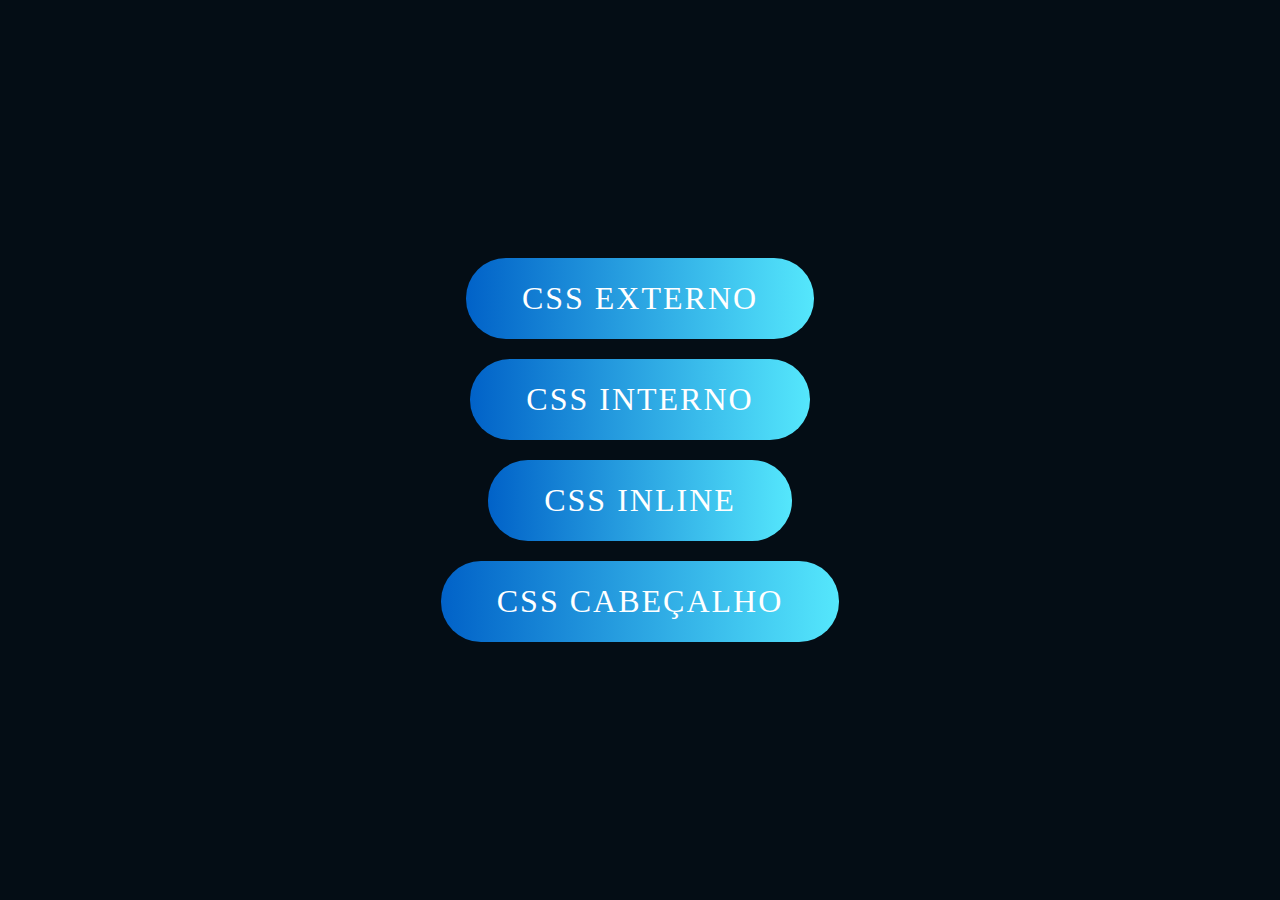
<file: index.html>
<!DOCTYPE html>
<html lang="pt-br">
    <head>
        <meta charset="utf-8">
        <title> Mini Wikipédia </title>
        <meta name="viewport" content="width=device-width, initial-scale-1.0">
        <link rel="stylesheet" href="css/styleMain.css">
    </head>
    <body id="body-main">
        <a href="cssExterno.html">CSS Externo</a>
        <a href="cssInterno.html">CSS Interno</a>
        <a href="cssInline.html">CSS Inline</a>
        <a href="cabeçalho.html">CSS Cabeçalho</a>

    </body>
</html>
</file>
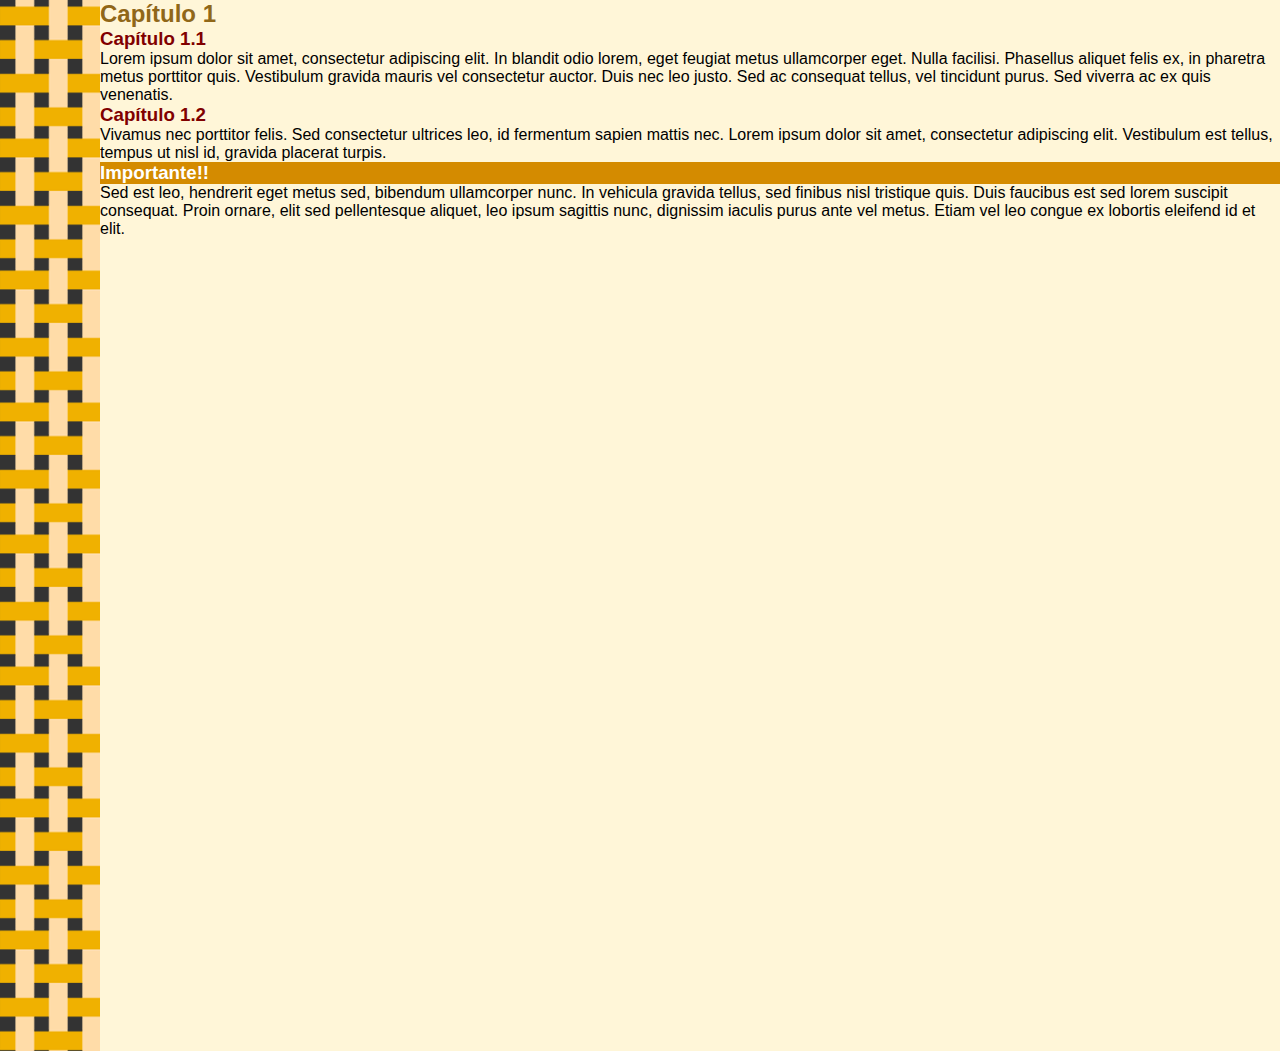
<file: cabeçalho.html>
<!DOCTYPE html>
<html lang="en">
    <head>
        <meta charset="UTF-8">
        <meta name="viewport" content="width=device-width, initial-scale=1.0">
        <link rel="stylesheet" href="css/styleCabecalho.css">
        <title>Cabeçalho</title>
    </head>
    <body>
        <!------------------------------------------------------------------------------------------------>
        <aside >
        </aside>
        <!------------------------------------------------------------------------------------------------>
            <h2 id=cap> <strong> Capítulo 1 </strong> </h2>
            <h3 atri="buto"><strong>Capítulo 1.1</strong></h3>
    
            <p id= prgf> Lorem ipsum dolor sit amet, consectetur adipiscing elit. In blandit odio lorem, eget feugiat metus ullamcorper eget. 
                Nulla facilisi. Phasellus aliquet felis ex, in pharetra metus porttitor quis. Vestibulum gravida mauris vel consectetur auctor. 
                Duis nec leo justo. Sed ac consequat tellus, vel tincidunt purus. Sed viverra ac ex quis venenatis.
            </p>

            <h3 atri="buto"><strong>Capítulo 1.2</strong></h3>      
            <p id= prgf> Vivamus nec porttitor felis. Sed consectetur ultrices leo, id fermentum sapien mattis nec. 
                Lorem ipsum dolor sit amet, consectetur adipiscing elit. 
                Vestibulum est tellus, tempus ut nisl id, gravida placerat turpis.
            </p>
            <h3 id= prg><strong>Importante!!</strong></h3>
            <p id= prgf> Sed est leo, hendrerit eget metus sed, bibendum ullamcorper nunc. 
                In vehicula gravida tellus, sed finibus nisl tristique quis.
                Duis faucibus est sed lorem suscipit consequat. 
                Proin ornare, elit sed pellentesque aliquet, leo ipsum sagittis nunc, dignissim iaculis purus ante vel metus. 
                Etiam vel leo congue ex lobortis eleifend id et elit.
            </p>    
            <!------------------------------------------------------------------------------------------------>
    </body>
</html>
</file>
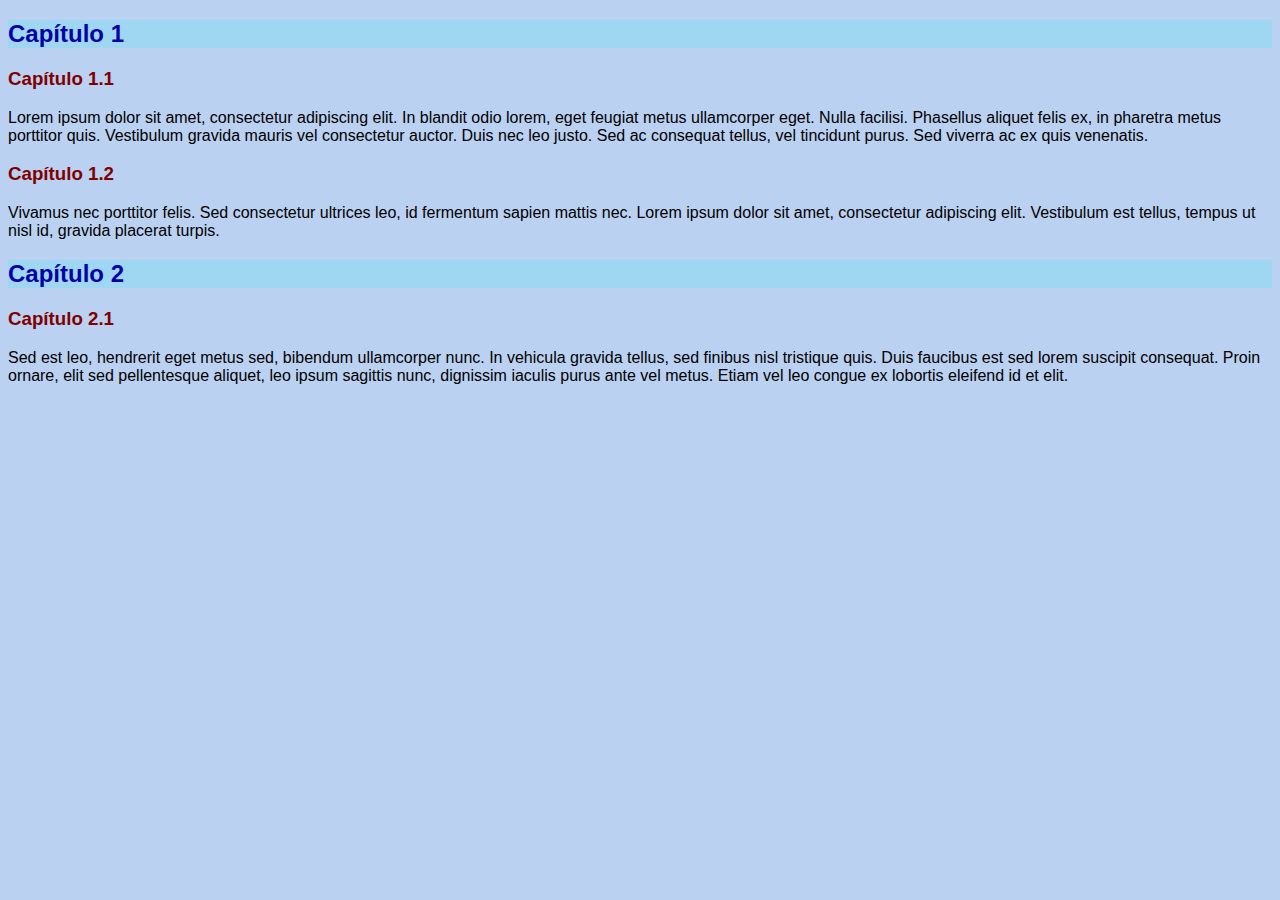
<file: cssExterno.html>
<!DOCTYPE html>
<html lang="en">
    <head>
        <meta charset="UTF-8">
        <meta name="viewport" content="width=device-width, initial-scale=1.0">
        <link rel="stylesheet" href="css/style.css">
        <title>Externo</title>
    </head>
    <body>
        <!------------------------------------------------------------------------------------------------>
        <h2 id=cap> <strong> Capítulo 1 </strong> </h2>
        <h3 atri="buto"><strong>Capítulo 1.1</strong></h3>
        <p id= prgf> Lorem ipsum dolor sit amet, consectetur adipiscing elit. In blandit odio lorem, eget feugiat metus ullamcorper eget. 
            Nulla facilisi. Phasellus aliquet felis ex, in pharetra metus porttitor quis. Vestibulum gravida mauris vel consectetur auctor. 
            Duis nec leo justo. Sed ac consequat tellus, vel tincidunt purus. Sed viverra ac ex quis venenatis.
        </p>
        <!------------------------------------------------------------------------------------------------>
        <h3 atri="buto"><strong>Capítulo 1.2</strong></h3>      
        <p id= prgf> Vivamus nec porttitor felis. Sed consectetur ultrices leo, id fermentum sapien mattis nec. 
            Lorem ipsum dolor sit amet, consectetur adipiscing elit. 
            Vestibulum est tellus, tempus ut nisl id, gravida placerat turpis.
        </p>
        <!------------------------------------------------------------------------------------------------>
        <h2 id=cap> <strong> Capítulo 2</strong> </h2>
        <h3 atri="buto"><strong>Capítulo 2.1</strong></h3>
        <p id= prgf> Sed est leo, hendrerit eget metus sed, bibendum ullamcorper nunc. 
            In vehicula gravida tellus, sed finibus nisl tristique quis.
            Duis faucibus est sed lorem suscipit consequat. 
            Proin ornare, elit sed pellentesque aliquet, leo ipsum sagittis nunc, dignissim iaculis purus ante vel metus. 
            Etiam vel leo congue ex lobortis eleifend id et elit.
        </p>
        <!------------------------------------------------------------------------------------------------>
    </body>
</html>
</file>
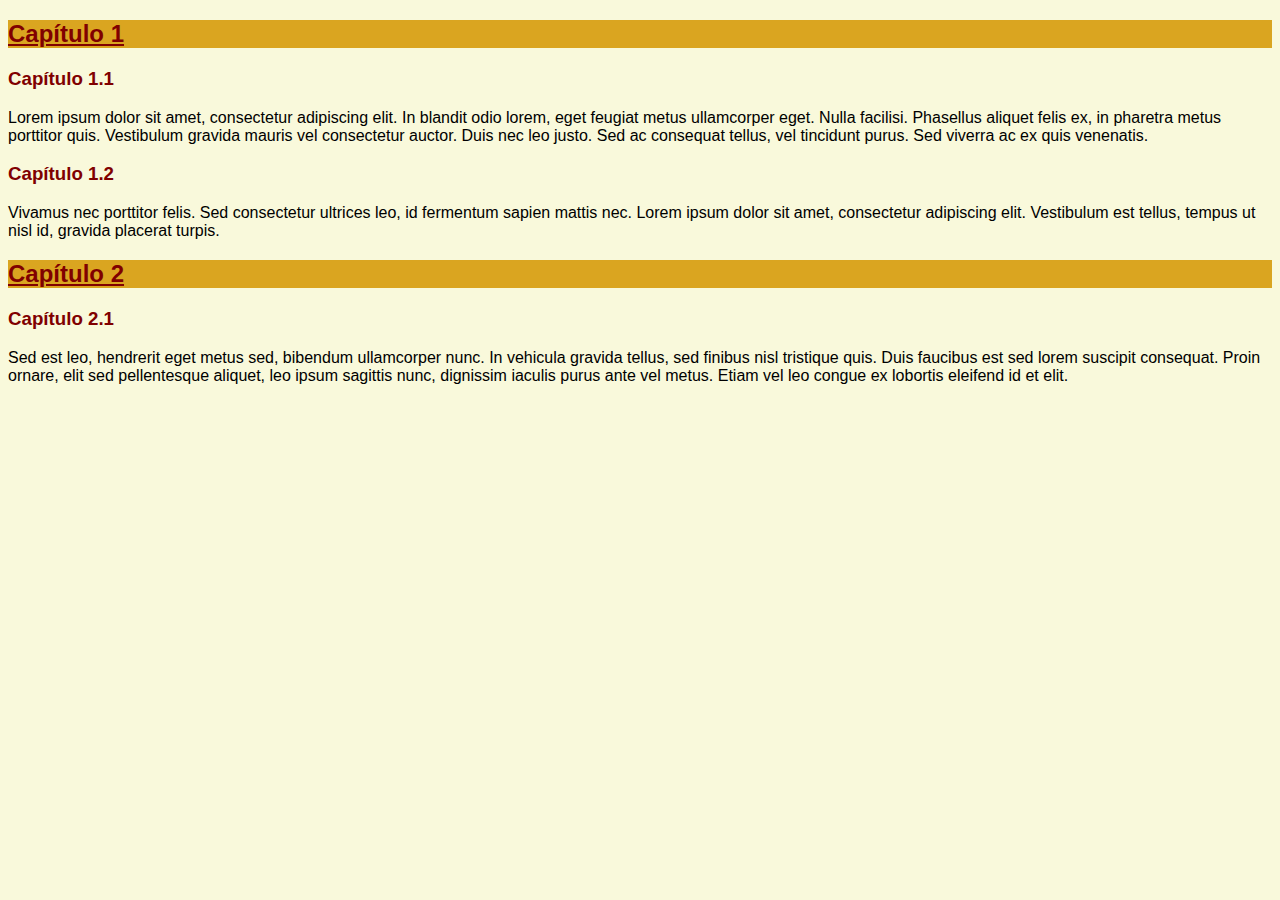
<file: cssInline.html>
<!DOCTYPE html>
<html lang="en">
    <head>
        <meta charset="UTF-8">
        <meta name="viewport" content="width=device-width, initial-scale=1.0">
        <title>Inline</title>
    </head>
    <body style="background-color: rgba(240, 241, 165, 0.404);">
        <!------------------------------------------------------------------------------------------------>
        <section>
            <h2 style="background-color: goldenrod; color: maroon; font-family: Arial, Helvetica, sans-serif;"> <strong> <u> Capítulo 1 </u> </strong> </h2>
            <h3 style="font-family: Arial, Helvetica, sans-serif; color: maroon;"><strong> Capítulo 1.1</strong></h3>
            <p style="font-family: Arial, Helvetica, sans-serif;"> Lorem ipsum dolor sit amet, consectetur adipiscing elit. In blandit odio lorem, eget feugiat metus ullamcorper eget. 
                Nulla facilisi. Phasellus aliquet felis ex, in pharetra metus porttitor quis. Vestibulum gravida mauris vel consectetur auctor. 
                Duis nec leo justo. Sed ac consequat tellus, vel tincidunt purus. Sed viverra ac ex quis venenatis.
            </p>
        <!------------------------------------------------------------------------------------------------>
            
            <h3 style="font-family: Arial, Helvetica, sans-serif; color: maroon;"><strong>Capítulo 1.2</strong></h3> 
            <p style="font-family: Arial, Helvetica, sans-serif;"> Vivamus nec porttitor felis. Sed consectetur ultrices leo, id fermentum sapien mattis nec. 
                Lorem ipsum dolor sit amet, consectetur adipiscing elit. 
                Vestibulum est tellus, tempus ut nisl id, gravida placerat turpis.
            </p>
        <!------------------------------------------------------------------------------------------------>
            <h2 style="background-color: goldenrod; color: maroon; font-family: Arial, Helvetica, sans-serif;"> <strong> <u> Capítulo 2 </u> </strong> </h2>
            <h3 style="font-family: Arial, Helvetica, sans-serif; color: maroon;"><strong>Capítulo 2.1</strong></h3>
            <p style="font-family: Arial, Helvetica, sans-serif;"> Sed est leo, hendrerit eget metus sed, bibendum ullamcorper nunc. 
                In vehicula gravida tellus, sed finibus nisl tristique quis.
                Duis faucibus est sed lorem suscipit consequat. 
                Proin ornare, elit sed pellentesque aliquet, leo ipsum sagittis nunc, dignissim iaculis purus ante vel metus. 
                Etiam vel leo congue ex lobortis eleifend id et elit.
            </p>
        </section>

    </body>
</html>
</file>
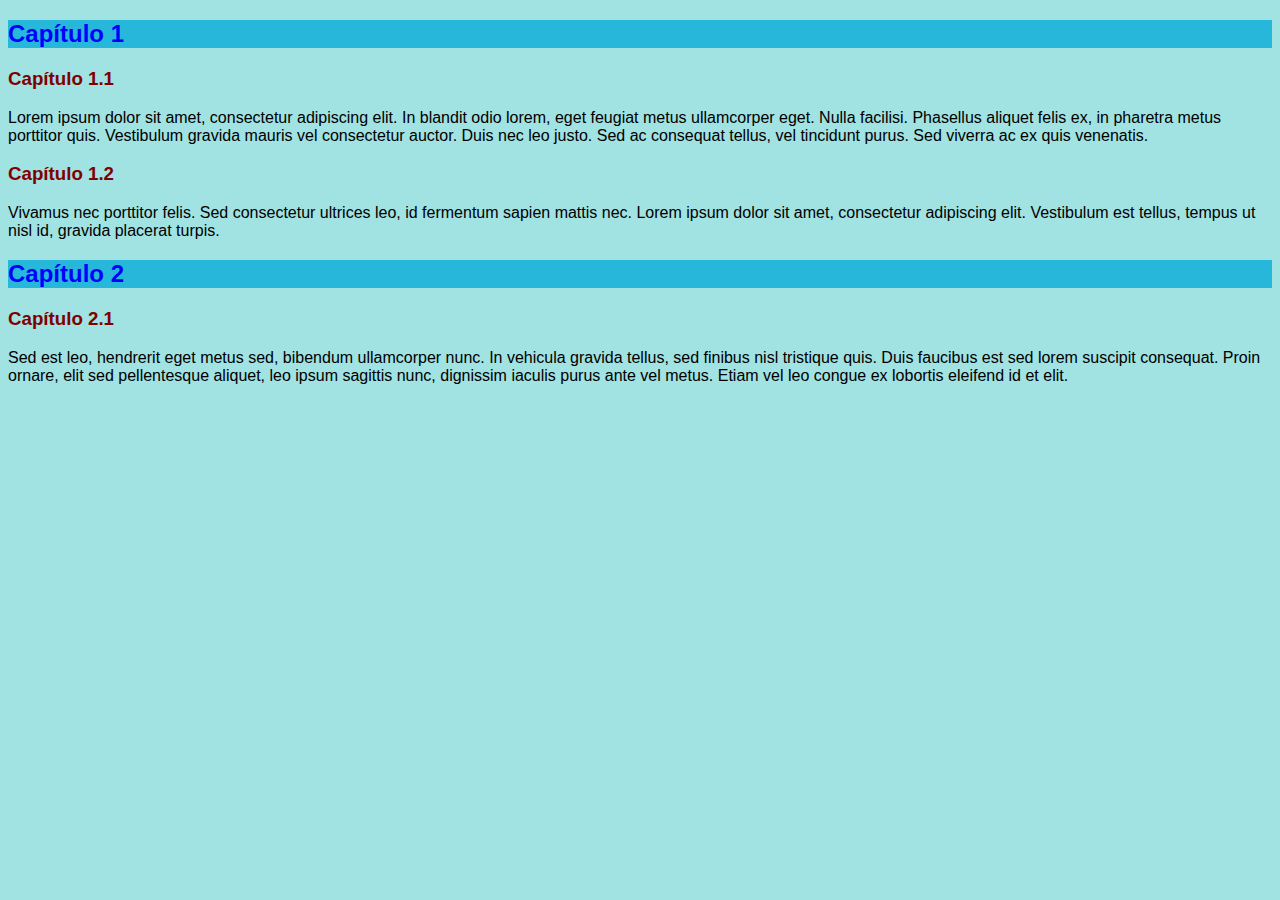
<file: cssInterno.html>
<!DOCTYPE html>
<html lang="en">
    <head>
        <meta charset="UTF-8">
        <meta name="viewport" content="width=device-width, initial-scale=1.0">
        <title>Interno</title>
        <style>
            body{
                background-color: rgb(161, 226, 226);
            }
            #cap{
                background-color: rgb(38, 183, 219);
                color:blue;
                font-family: Arial, Helvetica, sans-serif;
            }
            #prgf{
                font-family: Arial, Helvetica, sans-serif;
            }
            [atri]{
                font-family: Arial, Helvetica, sans-serif;
                color: maroon;
            }
        </style> 
    </head>

    <body>
        <!------------------------------------------------------------------------------------------------>
            <h2 id=cap> <strong> Capítulo 1 </strong> </h2>
            <h3 atri="buto"><strong>Capítulo 1.1</strong></h3>
            <p id= prgf> Lorem ipsum dolor sit amet, consectetur adipiscing elit. In blandit odio lorem, eget feugiat metus ullamcorper eget. 
                Nulla facilisi. Phasellus aliquet felis ex, in pharetra metus porttitor quis. Vestibulum gravida mauris vel consectetur auctor. 
                Duis nec leo justo. Sed ac consequat tellus, vel tincidunt purus. Sed viverra ac ex quis venenatis.
            </p>
        <!------------------------------------------------------------------------------------------------>
            <h3 atri="buto"><strong>Capítulo 1.2</strong></h3>      
            <p id= prgf> Vivamus nec porttitor felis. Sed consectetur ultrices leo, id fermentum sapien mattis nec. 
                Lorem ipsum dolor sit amet, consectetur adipiscing elit. 
                Vestibulum est tellus, tempus ut nisl id, gravida placerat turpis.
            </p>
        <!------------------------------------------------------------------------------------------------>
            <h2 id=cap> <strong> Capítulo 2</strong> </h2>
            <h3 atri="buto"><strong>Capítulo 2.1</strong></h3>
            <p id= prgf> Sed est leo, hendrerit eget metus sed, bibendum ullamcorper nunc. 
                In vehicula gravida tellus, sed finibus nisl tristique quis.
                Duis faucibus est sed lorem suscipit consequat. 
                Proin ornare, elit sed pellentesque aliquet, leo ipsum sagittis nunc, dignissim iaculis purus ante vel metus. 
                Etiam vel leo congue ex lobortis eleifend id et elit.
            </p>
    </body>
</html>
</file>
<file: css/styleMain.css>
*{
    margin: 0;
    padding: 0;
}

#body-main{
    display: flex;
    justify-content: center;
    align-items: center;
    min-height: 100vh;
    flex-direction: column;
    background: #040d15;;
}

#body-main a {
    position: relative;
    display: inline-block;
    padding: 22px 56px;
    margin:  10px 0;
    color: #fff;
    text-decoration: none;
    text-transform: uppercase;
    font-size: 32px;
    letter-spacing: 2px;
    border-radius: 40px;
    background: linear-gradient(90deg, #0162c8,#55e7fc);
}
#body-main a:nth-child(2){
    background: linear-gradient(90deg, #0162c8,#55e7fc);
}

#menu-h{
    list-style-type: none;
    padding: 0;
}

#menu-h li{
    display: inline;
}

#menu-h li a{
    display: inline;
    padding: 3px;
    font-size: 32px;
}

#logo{
    text-align: center;
}
</file>
<file: css/styleCabecalho.css>
*{
    margin: 0;
    padding: 0;
}


body{
    background-color:#fff6d8;;
    margin: 0;
    padding: 0;
    margin-top: 0%;
}

#cap{
    color: #906718;;
    font-family: Arial, Helvetica, sans-serif;
}

#prgf{
    font-family: Arial, Helvetica, sans-serif;
}

#prg {
    background-color: #d48b00;
    color: white;
    font-family: Arial, Helvetica, sans-serif;
}

aside{
    background-image:url(../cabecalhos_back.png);
    border: 0px solid #000;
    background-color: #333;
    margin-top: 0;
    color: #fff;
    width: 100px;
    height: 1051px;
    float: left;

}

[atri]{
    font-family: Arial, Helvetica, sans-serif;
    color: maroon;
}
</file>
<file: css/style.css>
body{
    background-color: rgba(7, 86, 204, 0.274);
}

#cap{
    background-color: rgba(126, 222, 247, 0.459);
    color:rgb(1, 1, 167);
    font-family: Arial, Helvetica, sans-serif;
}

#prgf{
    font-family: Arial, Helvetica, sans-serif;
}


[atri]{
    font-family: Arial, Helvetica, sans-serif;
    color: maroon;
}
</file>
